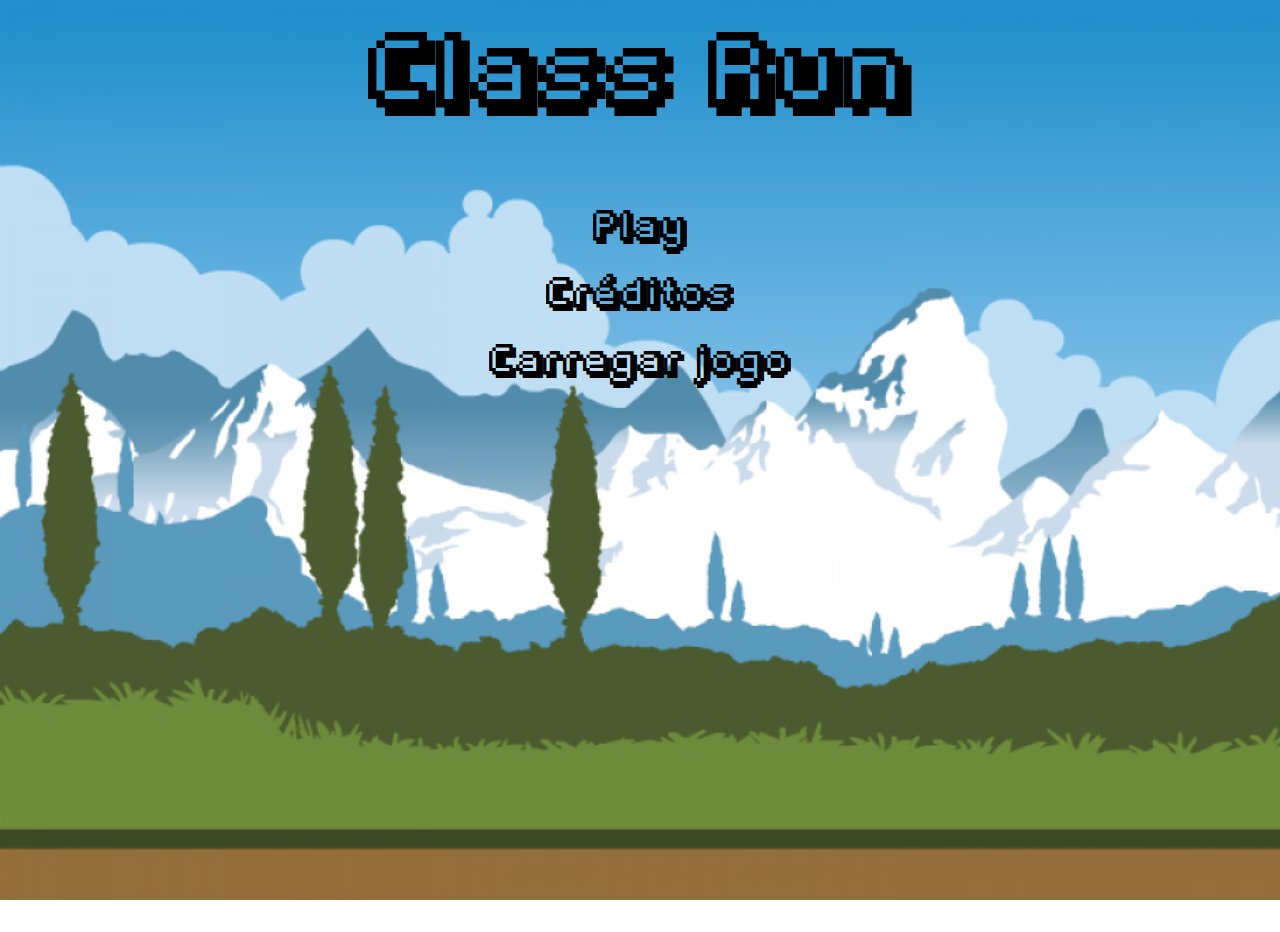
<file: index.html>
<!DOCTYPE html>
<html>
  <head>
    <meta charset="utf-8">
    <meta name="viewport" content="width=device-width, initial-scale=1">
    <link rel="stylesheet" href="css/materialize.css">
    <link rel="stylesheet" href="css/estilos.css">
    <link rel="shortcut icon" href="imgs/icon.png">
    <title>Class Run</title>
  </head>
  <body>
    <header class="geral">
      <h1>Class Run</h1>
    </header>
    <main class="center-block geral">
      <div id="containerGame">

      </div>
      <div id="menu">
        <ul>
          <li><a id="playButtonMenu" class="waves-effect waves-light botoes-menu">Play</a></li>
          <li><a class="waves-effect waves-light modal-trigger botoes-menu" href="#modal-cred">Créditos</a></li>
            <div id="modal-cred" class="modal">
              <div class="modal-content">
                <span class="modal-close">x</span>
                <h2>Créditos</h2>
                <ul id="ul-botoes">
                  <li><button id="botao-alice" class="botoes-creditos left"><img src="imgs/alice.jpg" class="img-botoes"></button></li>
                  <li><button id="botao-dornelas" class="botoes-creditos right"><img src="imgs/dornelas.jpg" class="img-botoes"></button></li>
                  <li><button id="botao-babi" class="botoes-creditos left"><img src="imgs/babi.jpg" class="img-botoes"></button></li>
                  <li><button id="botao-brandao" class="botoes-creditos right"><img src="imgs/brandao.jpg" class="img-botoes"></button></li>
                </ul>
                <section class="">
                  <article class="invisivel bios" id="alice-bio">
                    <img src="imgs/alice.jpg" class="img-botoes">
                    <p class="nome">Alice Guadalupe Venini</p>
                    <ul>
                      <li>Futura dona de um pub em uma cidade turística da europa.</li>
                      <li>Grande fã de todo tipo de expressão artística.</li>
                      <li>Conhecida como rainha do drama pelos mais íntimos e a cantora da turma do 1º ano de Informática 2017.</li>
                      <li>Responsável pela ideia do jogo, estilização da janela modal e pelos personagens e objetos do jogo.</li>
                    </ul>
                    <button class="voltar right">←</button>
                  </article>
                  <article class="invisivel bios" id="dornelas-bio">
                    <img src="imgs/dornelas.jpg" class="img-botoes">
                    <p class="nome">Anna Clara Dornelas Rios</p>
                    <ul>
                      <li>Futura pesquisadora doutorada em Antropologia.</li>
                      <li>Grande fã de música Indie/Folk e de séries de TV.</li>
                      <li>Conhecida como a dorminhoca da turma do 1º ano de Informática 2017.</li>
                      <li>Responsável pelas ideias e design da página inicial e do mapa do jogo.</li>
                    </ul>
                    <button class="voltar right">←</button>
                  </article>
                  <article class="invisivel bios" id="babi-bio">
                    <img src="imgs/babi.jpg" class="img-botoes">
                    <p class="nome">Barbara Martins Ribeiro Duarte</p>
                    <ul>
                      <li>Futura professora com doutorado em matemática computacional.</li>
                      <li>A maior fã de livros/filmes/séries de romance água com açúcar que você respeita.</li>
                      <li>Conhecida como sobrevivente do Barreiro e megafone da turma do 1º ano de Informática 2017.</li>
                      <li>Responsável pela montagem da página inicial e do mapa do jogo, além da implementação deste modal de créditos e toda a responsividade do site.</li>
                    </ul>
                    <button class="voltar right">←</button>
                  </article>
                  <article class="invisivel bios" id="brandao-bio">
                    <img src="imgs/brandao.jpg" class="img-botoes">
                    <p class="nome">Gabriel Silva Brandao</p>
                    <ul>
                      <li>Futuro programador/músico, além de ser praticante de artes marciais.</li>
                      <li>Inspirador para a criação do verbo "brandar" === "lerdar"; (patente-pendente).</li>
                      <li>Conhecido como o prodígio e músico da turma do 1º ano de Informática 2017.</li>
                      <li>Responsável pela ideia e montagem de todo o jogo em si.</li>
                    </ul>
                    <button class="voltar right">←</button>
                  </article>
                </section>
              </div>
            </div>
          <li><a class="waves-effect waves-light modal-trigger botoes-menu" id="carregar">Carregar jogo</a></li>
        </ul>
      </div>
    </main>
    <div class="geral">
      <img id="alice" class="personagens" src="imgs/characters/alice.gif" alt="Personagem da Alice">
      <img id="babi" class="personagens" src="imgs/characters/Barbara.gif" alt="Personagem da Babi">
      <img id="brandao" class="personagens" src="imgs/characters/brands.gif" alt="Personagem do Brandão">
      <img id="dornelas" class="personagens" src="imgs/characters/dornelas.gif" alt="Personagem da Dornelas">
    </div>
    <div class="invisivel">
      <img src="imgs/objetos/baralho.png" class="objetos" alt="">
      <img src="imgs/objetos/borracha.png" class="objetos" alt="">
      <img src="imgs/objetos/caderno.png" class="objetos" alt="">
      <img src="imgs/objetos/cama.png" class="objetos" alt="">
      <img src="imgs/objetos/caneta.png" class="objetos" alt="">
      <img src="imgs/objetos/dinheiro.png" class="objetos" alt="">
      <img src="imgs/objetos/lapis.png" class="objetos" alt="">
      <img src="imgs/objetos/videogame.png" class="objetos" alt="">
    </div>
    <script src="js/jquery-3.2.1.min.js"></script>
    <script src="js/materialize.js"></script>
    <script src="js/index.js"></script>
    <script src="js/phaser.js"></script>
    <!-- <script src="js/game.js"></script> -->
  </body>
</html>
</file>
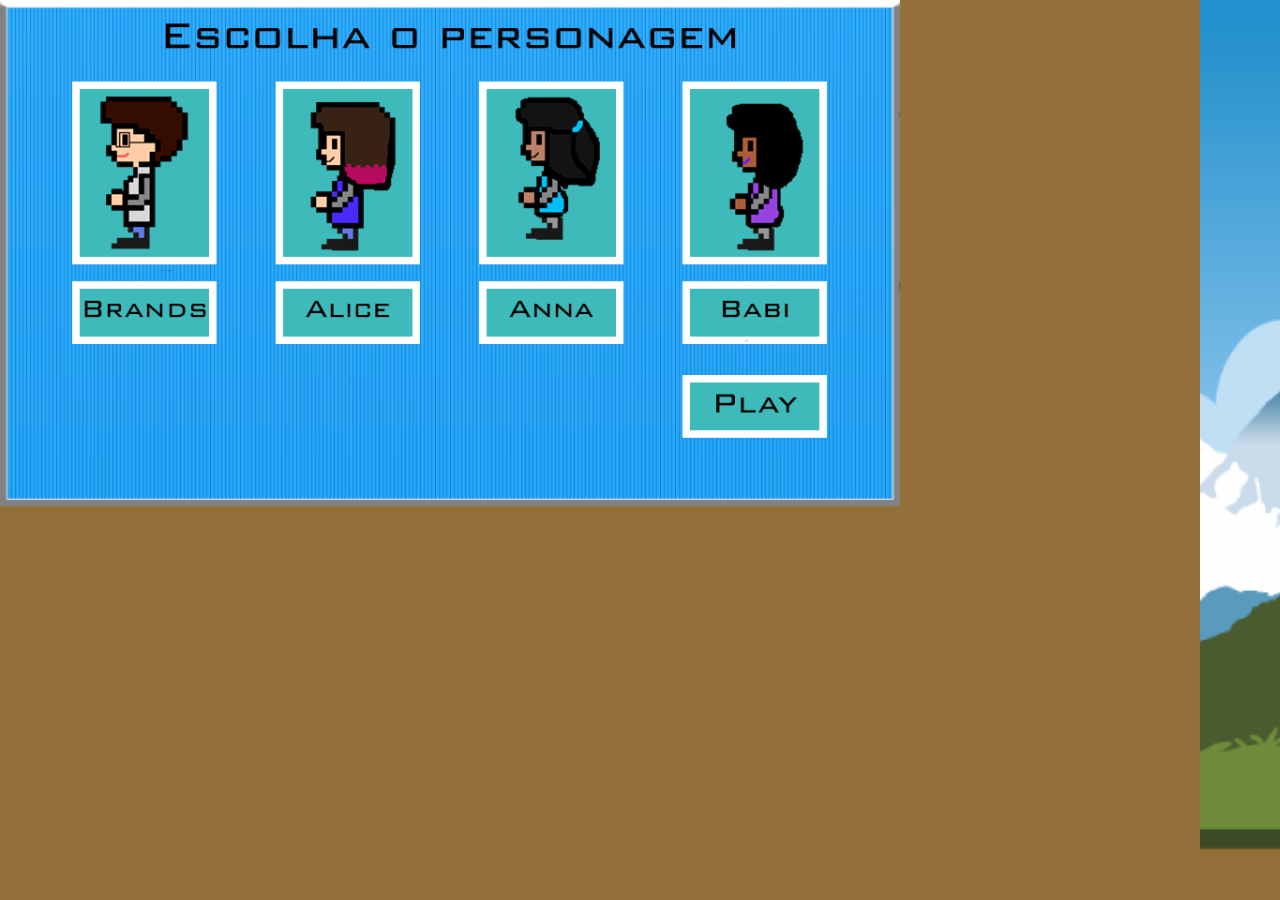
<file: game.html>
<!DOCTYPE html>
<html>
  <head>
    <meta charset="utf-8">
    <meta name="viewport" content="width=device-width, initial-scale=1">
    <link rel="stylesheet" href="css/estilos.css">
    <link rel="shortcut icon" href="imgs/icon.ico">
    <script src="js/jquery-3.2.1.min.js"></script>
    <script src="js/phaser.js"></script>
    <script src="js/game.js"></script>
    <title>Game</title>
  </head>
  <body>
    <main class="adequando">

      <button id="musica" class="invisivel"><img src="imgs/music.png"></button>
    </main>
  </body>
</html>
</file>
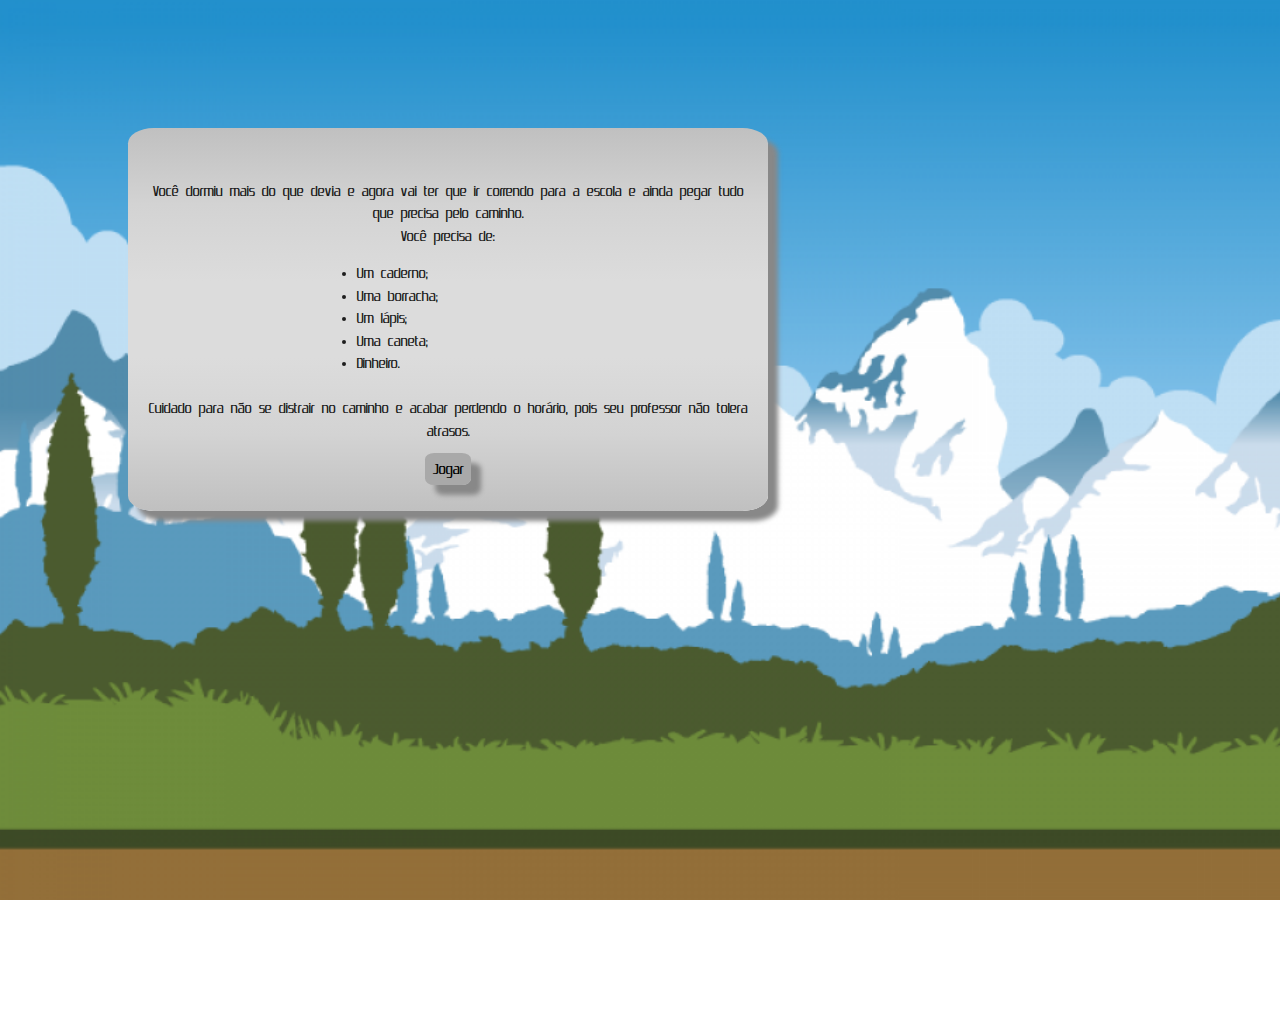
<file: historia.html>
<!DOCTYPE html>
<html>
  <head>
    <meta charset="utf-8">
    <meta name="viewport" content="width=device-width, initial-scale=1">
    <link rel="stylesheet" href="css/materialize.css">
    <link rel="stylesheet" href="css/estilos.css">
    <link rel="shortcut icon" href="imgs/icon.png">
    <title>Class Run</title>
  </head>
  <body>
    <div id="hist">
      <br>
      <p>Você dormiu mais do que devia e agora vai ter que ir correndo
        para a escola e ainda pegar tudo que precisa pelo caminho.
      <br>Você precisa de:
    <div id="lista">
    <li>Um caderno;</li>
    <li>Uma borracha;</li>
    <li>Um lápis;</li>
    <li>Uma caneta;</li>
    <li>Dinheiro.</li>
  </div>
<br>
    Cuidado para não se distrair no caminho e acabar perdendo o horário, pois seu professor não tolera atrasos.
  </p>
  <a id="prox" href="game.html">Jogar</a>
    </div>
  </body>
</html>
</file>
<file: css/estilos.css>
html, body {
  position: relative;
  height: 100%;
  width: 100%;
  margin: 0;
}

body {
  background-image: url("../imgs/background.png");
  background-repeat: no-repeat;
  background-size: cover;
  overflow-x: hidden;
  overflow-y: hidden;
}

main {
  position: relative;
}

header h1 {
  font-size: 4.5em;
  text-align: center;
  line-height: 1.5em;
  margin-bottom: 5%;
  color: #000;
  font-family: "Fipps";
  text-align: center;
}

#menu {
  padding: 2%;
  width: 100%;
  padding-top: 0;
  font-size: 1.8em;
  line-height: normal;
  font-family: "Fipps";
  text-align: center;
  background-color: none;
}

#modal-cred {
  padding: 4%;
  line-height: normal;
  font-family: "Times New Roman";
  font-size: .9em;
  text-align: left;
  color: #000;
  background-image: linear-gradient(#C0C0C0,#D3D3D3,#DCDCDC,#DCDCDC,#D3D3D3,#C0C0C0);
}

#modal-cred h2 {
  font-family: "Fipps";
  font-size: 2em;
  text-align: center;
  display: block;
  color: #000;
}

#alice {
  animation: aliceCorrendo 13s linear 4s infinite;
}

#dornelas {
  animation: dornelasCorrendo 11s linear 4s infinite;
}

#brandao {
  animation: brandaoCorrendo 10s linear 0s infinite;
}

#babi {
  animation: babiCorrendo 12s linear 0s infinite;
}

#ul-botoes {
  display: inline;
}

#instrucoes, #hist {
  background-image: linear-gradient(#c0c0c0, #d3d3d3, #dcdcdc, #dcdcdc, #d3d3d3, #c0c0c0);
  text-align: center;
  border-radius: 4%;
  box-shadow: 10px 10px 5px #888;
  margin: 10%;
  width: 50%;
  padding: 1em;
  padding-bottom: 2em;
  font-family: "Emotion";
}

#hist {
  margin-top: 10%;
}

#prox {
  background-color: #A9A9A9 ;
  border-radius: 20%;
  padding: 0.5em;
  box-shadow: 10px 10px 5px #888888;
  text-decoration: none;
  color: black;
  cursor: pointer;

}

#prox:hover {
	position: relative;
    left: 5px;
    top: 5px;
}

#lista {
  text-align: justify;
  margin-left: 35%;
  margin-right: 35%;
}

.personagens {
  position: absolute;
  bottom: 2.5em;
  height: 14em;
  margin-top: 1em;
  transform: translateX(200em);
}

.invisivel {
  display: none;
}

.modal {
  width: 75%;
}

.modal-close {
  margin-top: 2%;
  padding: .25em;
  font-size: 1.5em;
  box-sizing: border-box;
  position: absolute;
  right: 5%;
  top: .5%;
  cursor: pointer;
  font-family: "Fipps";
}

.nome {
  font-family: "Super Nintendo";
  font-size: 1.5em;
  list-style-type: none;
  margin-top: .5em;
}

.botoes-menu {
  color: #000;
  margin-top: 0;
  padding-top: 0;
}

.botoes-menu:hover {
  cursor: pointer;
}

.objetos {
  position: absolute;
  transform: translateY(200em);
}

.botoes-creditos, .img-botoes {
	border-radius: 40%;
  height: 14em;
  padding: 1em;
}

.botoes-creditos {
  background-color: transparent;
  border-color: transparent;
  margin-bottom: 0.1em;
  margin-left: 0.1em;
}

.botoes-creditos:hover {
	position: relative;
  left: .5em;
  top: .5em;
}

.img-botoes {
  float: left;
  margin-right: 2%;
}

.visivel {
  display: inline-block;
  font-family: "Times New Roman";
}

.voltar {
  background-color: #989898;
  margin-bottom: 0.1em;
  margin-left: 0.1em;
  border-radius: 50%;
  padding: 0 1em;
  margin: 1em;
  transition: 500ms;
}

.bios {
  margin-top: 1em;
}

@keyframes aliceCorrendo {
  from { transform: translateX(200em); }
  to { transform: translateX(-100em); }
}

@keyframes babiCorrendo {
  from { transform: translateX(-120em); }
  to { transform: translateX(180em); }
}

@keyframes dornelasCorrendo {
  from { transform: translateX(-130em); }
  to { transform: translateX(170em); }
}

@keyframes brandaoCorrendo {
  from { transform: translateX(190em); }
  to { transform: translateX(-110em); }
}

@font-face {
  font-family: "Zelda";
  src: url("../fonts/zelda.ttf");
}
@font-face {
  font-family: "Emotion";
  src: url("../fonts/emotion.otf");
}
@font-face {
  font-family: "Super Nintendo";
  src: url("../fonts/super-nintendo.ttf");
}
@font-face {
  font-family: "Fipps";
  src: url("../fonts/fipps.otf");
}
@font-face {
  font-family: "Gabrielle";
  src: url("../fonts/gabrielle.ttf");
}

@media (max-width: 320px) {
  header h1 { font-size: 2.2em; }
  #menu { font-size: 1.2em; }
  #modal-cred { font-size: .6em; }
  #modal-cred h2 { font-size: 1.5em; }
  .modal-close { font-size: 1em; }
  .personagens { height: 8em;  }
}

@media (min-width: 321px) and (max-width: 364px) {
  header h1 { font-size: 2.4em; }
  #menu { font-size: 1.4em; }
  #modal-cred { font-size: .8em; }
  #modal-cred h2 { font-size: 1.1em; }
  .modal-close { font-size: 1.2em; }
  .personagens { height: 8em;  }
}

@media (min-width: 365px) and (max-width: 400px) {
  header h1 { font-size: 2.6em;}
  #menu { font-size: 1.4em; }
  #modal-cred { font-size: .8em; }
  #modal-cred h2 { font-size: 1.3em; }
  .modal-close { font-size: 1.2em; }
  .personagens { height: 9em;  }
}

@media (min-width: 401px) and (max-width: 480px)  {
  header h1 { font-size: 2.8em; }
  #menu { font-size: 1.4em; }
  #modal-cred { font-size: .8em; }
  #modal-cred h2 { font-size: 1.4em; }
  .modal-close { font-size: 1.3em; }
  .personagens { height: 10em;  }
}

@media (min-width: 481px) and (max-width: 540px) {
  header h1 { font-size: 3em;  }
  #menu { font-size: 1.6em; }
  #modal-cred { font-size: .8em; }
  #modal-cred h2 { font-size: 1.4em; }
  .modal-close { font-size: 1.3em; }
  .personagens { height: 10em; }
}

@media (min-width: 541px) and (max-width: 640px) {
  header h1 { font-size: 3.2em; }
  #menu { font-size: 1.7em; }
  #modal-cred { font-size: .8em; }
  #modal-cred h2 { font-size: 1.5em; }
  .modal-close { font-size: 1.3em; }
  .personagens { height: 10em; }
  .botoes-creditos, .img-botoes { height: 10.5em; padding: .5em; }
}

@media (min-width: 641px) and (max-width: 740px) {
  header h1 { font-size: 3.3em;  }
  #menu { font-size: 1.7em; }
  #modal-cred { font-size: .8em; }
  #modal-cred h2 { font-size: 1.5em; }
  .modal-close { font-size: 1.3em; }
  .personagens { height: 12em;  }
  .botoes-creditos, .img-botoes { height: 11em; padding: .6em; }
}

@media (min-width: 741px) and (max-width: 840px) {
  header h1 { font-size: 3.4em;  }
  #menu { font-size: 1.8em; }
  #modal-cred { font-size: .8em; }
  #modal-cred h2 { font-size: 1.5em; }
  .modal-close { font-size: 1.4em; }
  .personagens { height: 12em; bottom:  }
  .botoes-creditos, .img-botoes { height: 12em; padding: .7em; }
}

@media (min-width: 841px) and (max-width: 920px) {
  header h1 { font-size: 3.5em; }
  #menu { font-size: 1.6em; }
  #modal-cred { font-size: 1em; }
  #modal-cred h2 { font-size: 1.7em; }
  .modal-close { font-size: 1.4em; }
  .personagens { height: 12em;  }
  .botoes-creditos, .img-botoes { height: 12em; padding: .7em; }
}

@media (min-width: 921px) and (max-width: 1000px) {
  header h1 { font-size: 3.8em; }
  #menu { font-size: 1.7em; }
  #modal-cred { font-size: 1em; }
  #modal-cred h2 { font-size: 2em; }
  .modal-close { font-size: 1.5em; }
  .personagens { height: 12em;  }
  .botoes-creditos, .img-botoes { height: 13em; padding: .7em; }
}

@media (min-width: 1001px) and (max-width: 1200px) {
  header h1 { font-size: 4em; }
  #menu { font-size: 1.8em; }
  #modal-cred { font-size: .8em; }
  #modal-cred h2 { font-size: 1.6em; }
  .modal-close { font-size: 1.5em; }
  .personagens { height: 10em;  }
  .botoes-creditos, .img-botoes { height: 14em; }
}

@media (min-width: 2560px) {
  header h1 { font-size: 8em; }
  #menu { font-size: 3.5em; }
  #modal-cred { font-size: 1em; }
  #modal-cred h2 { font-size: 1.5em; }
  .modal-close { font-size: 2em; }
  .personagens { height: 15em;  }
}
</file>
